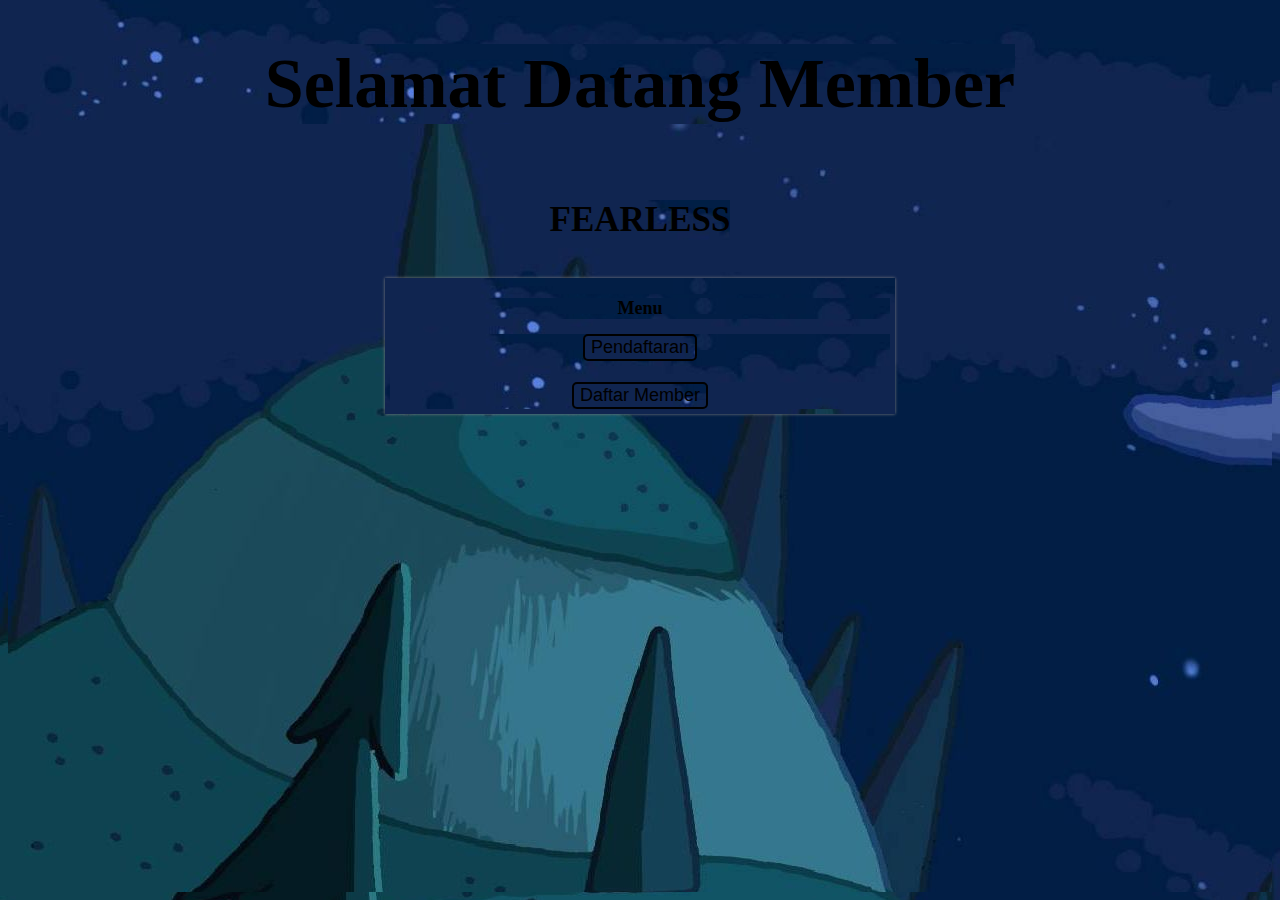
<file: index.html>
<html>
    <head>
        <title>TUGAS CRUD</title>
        <link rel="stylesheet" type="text/css" href="style.css">
    </head>
    <body>
        <div class="mytitle">
            <h1>Selamat Datang Member</h1>
            <h2 class="fr">FEARLESS</h2>
        </div>
        <div class="cover">
            <h2 class="mn">Menu</h2>
            <div class="mn">
                <a href="pendaftaran.html"><button class="bn">Pendaftaran</button></a> <br> <br>
                <a href="selectTable.php?>"><button class="bn">Daftar Member</button></a>
            </div>
        </div>
    </body>
</html>
</file>
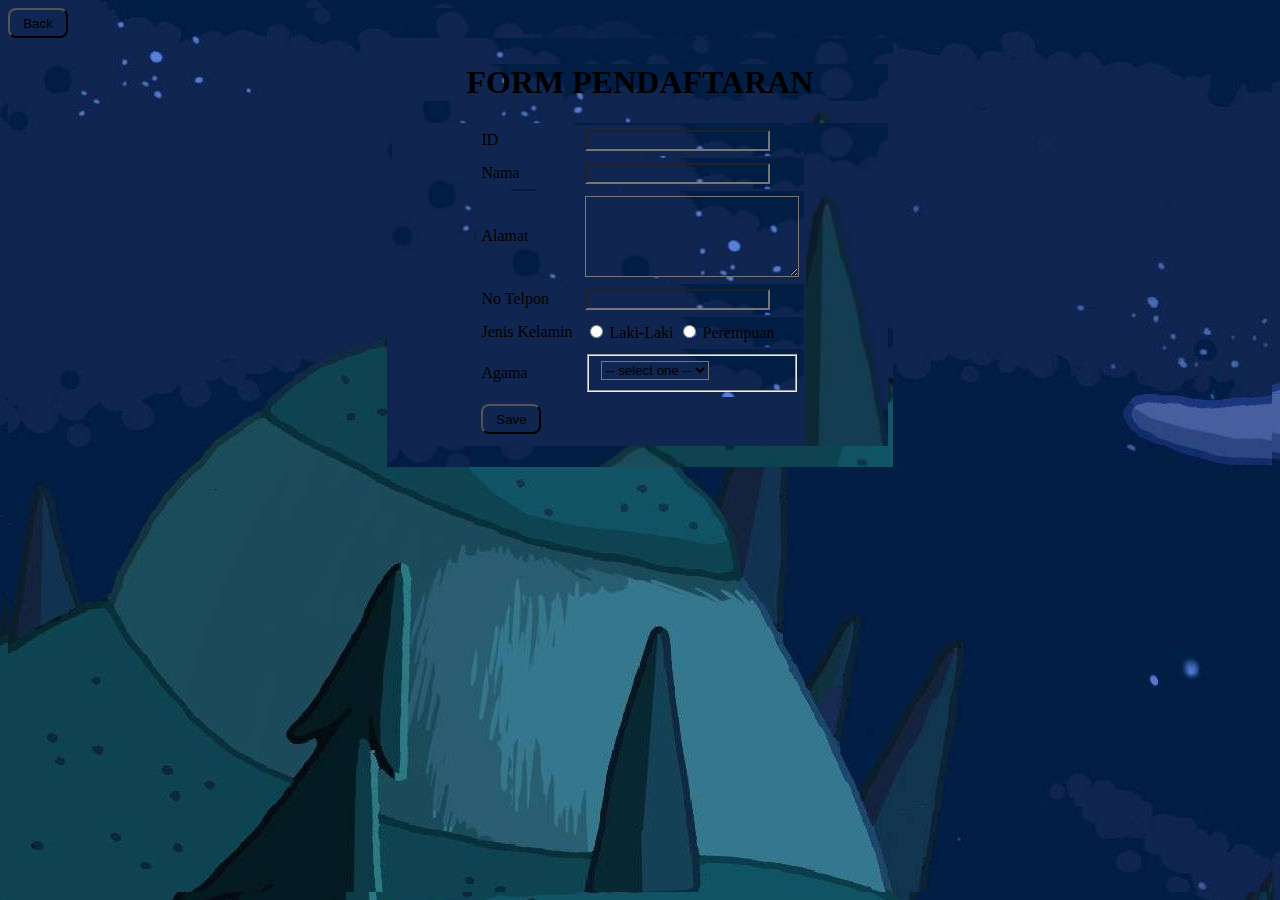
<file: pendaftaran.html>
<html>

<head>
    <title>Form Pendaftaran</title>
    <link rel="stylesheet" type="text/css" href="style.css">
</head>
<style>

    .wrap {
        width: 40%;
        margin: auto;
        border-radius: 10px;
    }

    .contain {
        padding: 5px;
    }

    h1 {
        text-align: center;
    }

    table {
        margin: auto;
        padding-bottom: 5px;
    }

    table td {
        padding: 5px;
    }

    button {
        width: 60px;
        height: 30px;
        border-radius: 8px;
    }
</style>

<body>
    <a href="index.html"><button>Back</button></a>
    <div class="wrap">
        <div class="contain">
            <h1>FORM PENDAFTARAN</h1>
            <form method="GET" action="insertProses.php">
                <table>
                    <tr>
                        <td> ID </td>
                        <td> <input type="text" name="id"></td>
                    </tr>
                    <tr>
                        <td> Nama </td>
                        <td> <input type="text" name="nama"> </td>
                    </tr>
                    <tr>
                        <td> Alamat </td>
                        <td> <textarea type="text" name="alamat" rows="5" cols="24"></textarea> </td>
                    </tr>
                    <tr>
                        <td> No Telpon </td>
                        <td> <input type="number" name="tlp"></td>
                    </tr>
                    <tr>
                        <td>Jenis Kelamin</td>
                        <td>
                            <input type="radio" name="jk" value="Laki-laki"> Laki-Laki
                            <input type="radio" name="jk" value="Perempuan"> Perempuan
                        </td>
                    </tr>
                    <tr>
                        <td>Agama</td>
                        <td>
                            <fieldset>
                                <select class="form-control dropdown" id="agama" name="agama">
                                    <option value="" selected="selected" disabled="disabled">-- select one --</option>
                                    <option value="Islam">Islam</option>
                                    <option value="Protestan">Protestan</option>
                                    <option value="Katolik">Katolik</option>
                                    <option value="Buddha">Buddha</option>
                                    <option value="Konghucu">Konghucu</option>
                                    <option value="Hindu">Hindu</option>
                                </select>
                            </fieldset>
                        </td>
                    </tr>
                    <tr>
                        <td><button type="submit">Save</button></td>
                    </tr>
                </table>
            </form>
        </div>
    </div>
</body>

</html>
</file>
<file: style.css>
.mytitle {
    width: 100%;
    height: 250px;

    font-size: 35px;

    display: flex;
    flex-direction: column;
    align-items: center;
    justify-content: center;
}


.fr{
    font-size: 35px;
    text-align: center;
}
.mn{
    font-size: 18px;
    text-align: center;
    
}
.bn{
    font-size: 18px;
    border-radius: 5px;
    border: 2px solid;
}

.bn:hover {
    transition-duration: 0.4s;
    background-color: lavender;
    color: white;
}

.cover {
    
    width: 95%;
    max-width: 500px;
    margin: 20px auto 0px auto;
    padding: 5px;
    box-shadow: 0px 0px 3px 0px gray;
}

.dt {
    font-size: 20px;
    text-align: center;
    padding-top: 20px;
}

.tbl {
    font-size: 20px;
    display: flex;
    justify-content: center;
    margin-top: 20px;
}

.tb {
    font-size: 20px;
    width: 95%;
    max-width: 500px;
    margin: 20px auto 0px auto;
    padding: 5px;
    box-shadow: antiquewhite;
}

*{
    background-image: url(surs.jpg);
}
</file>
